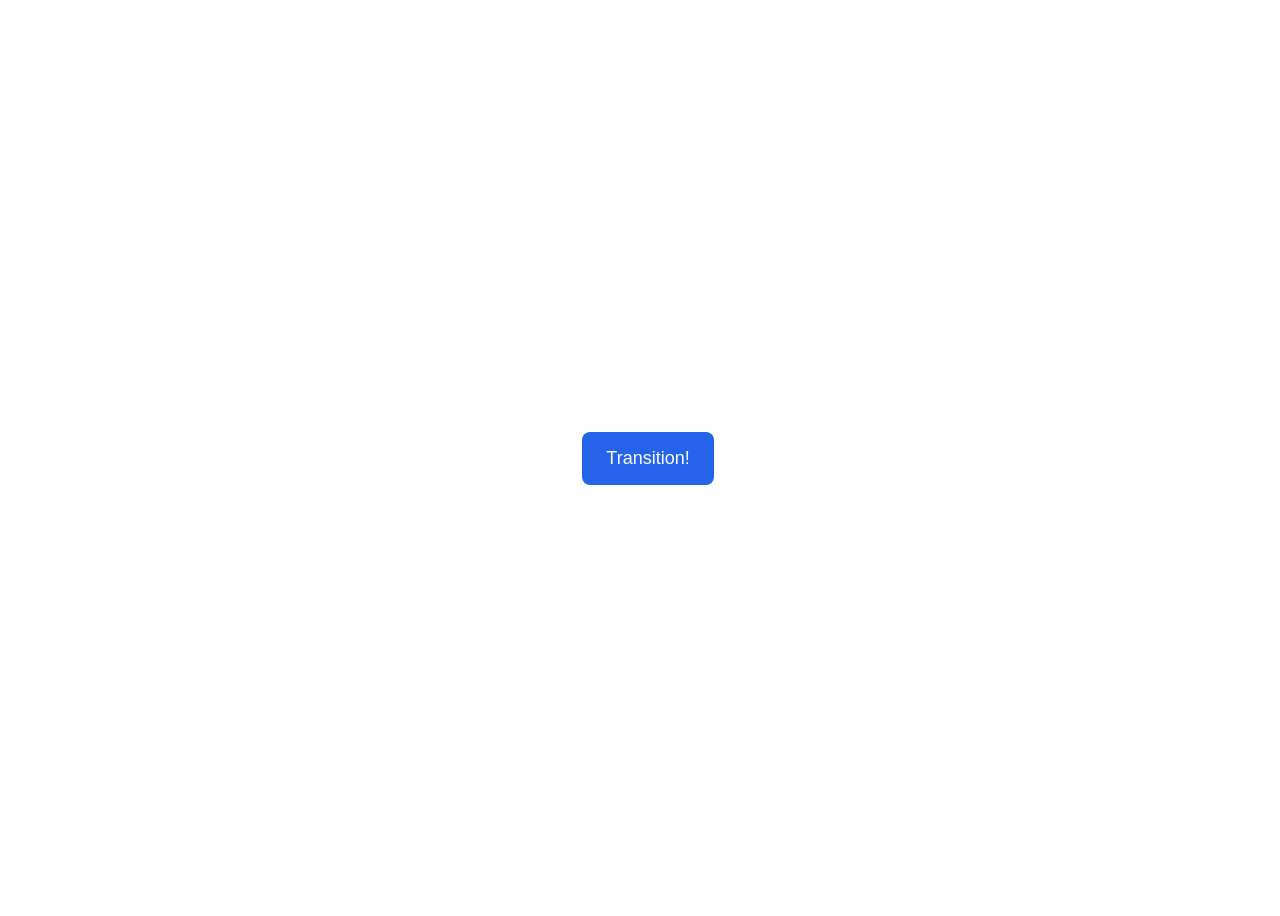
<file: advanced-html-css/animation/01-button-hover/index.html>
<!doctype html>
<html lang="en">
  <head>
    <meta charset="UTF-8" />
    <meta http-equiv="X-UA-Compatible" content="IE=edge" />
    <meta name="viewport" content="width=device-width, initial-scale=1.0" />
    <title>Button Hover</title>
    <link rel="stylesheet" href="style.css" />
  </head>

  <body>
    <div id="transition-container">
      <button>Transition!</button>
    </div>
  </body>
</html>
</file>
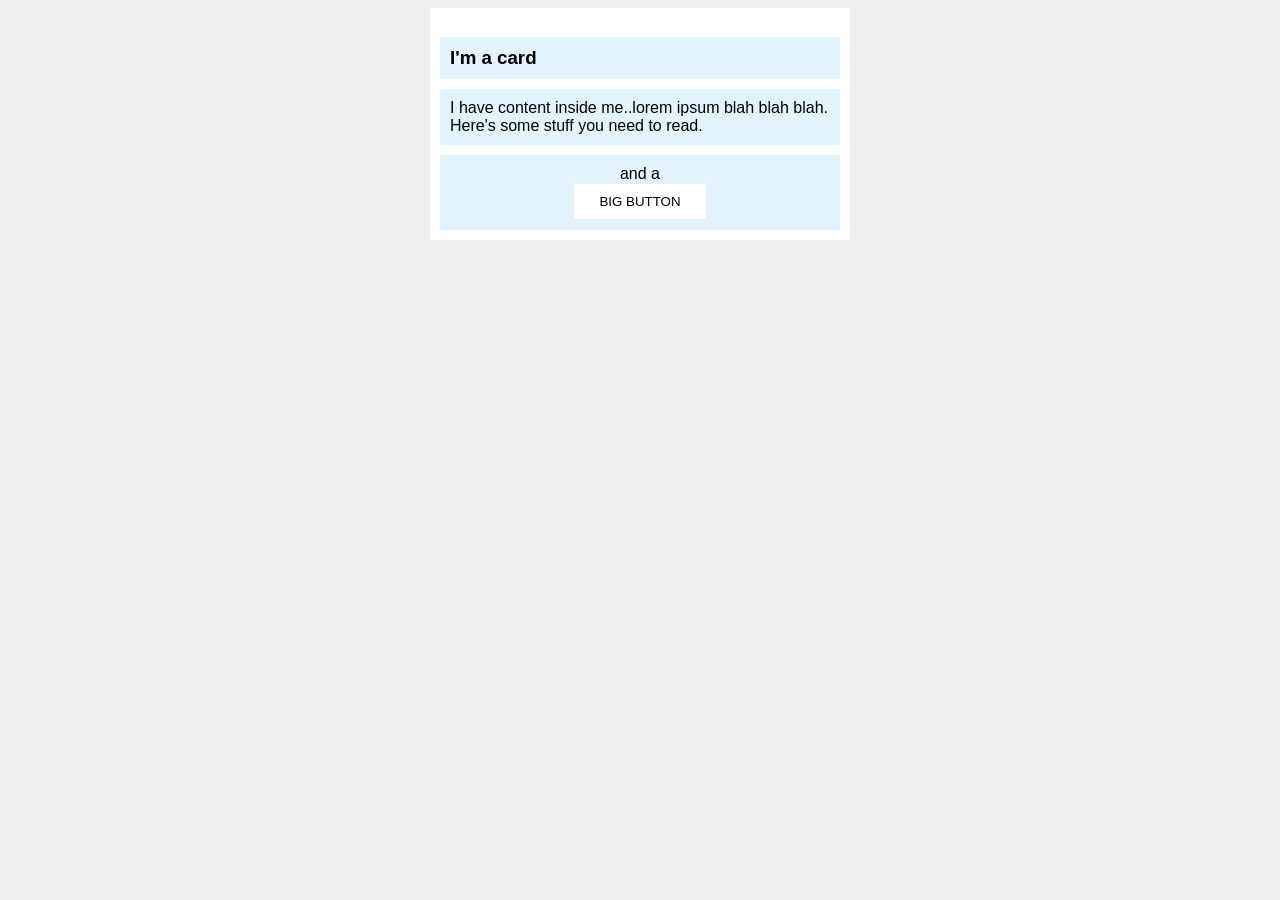
<file: foundations/block-and-inline/02-margin-and-padding-2/index.html>
<!DOCTYPE html>
<html lang="en">

<head>
  <meta charset="UTF-8">
  <meta http-equiv="X-UA-Compatible" content="IE=edge">
  <meta name="viewport" content="width=device-width, initial-scale=1.0">
  <title>Margin and Padding exercise 2</title>
  <link rel="stylesheet" href="style.css">
</head>

<body>
  <div class="card">
    <h3 class="title">I'm a card</h3>
    <div class="content">I have content inside me..lorem ipsum blah blah blah. Here's some stuff you need to read.</div>
    <div class="button-container">and a <button>BIG BUTTON</button></div>
  </div>
</body>

</html>
</file>
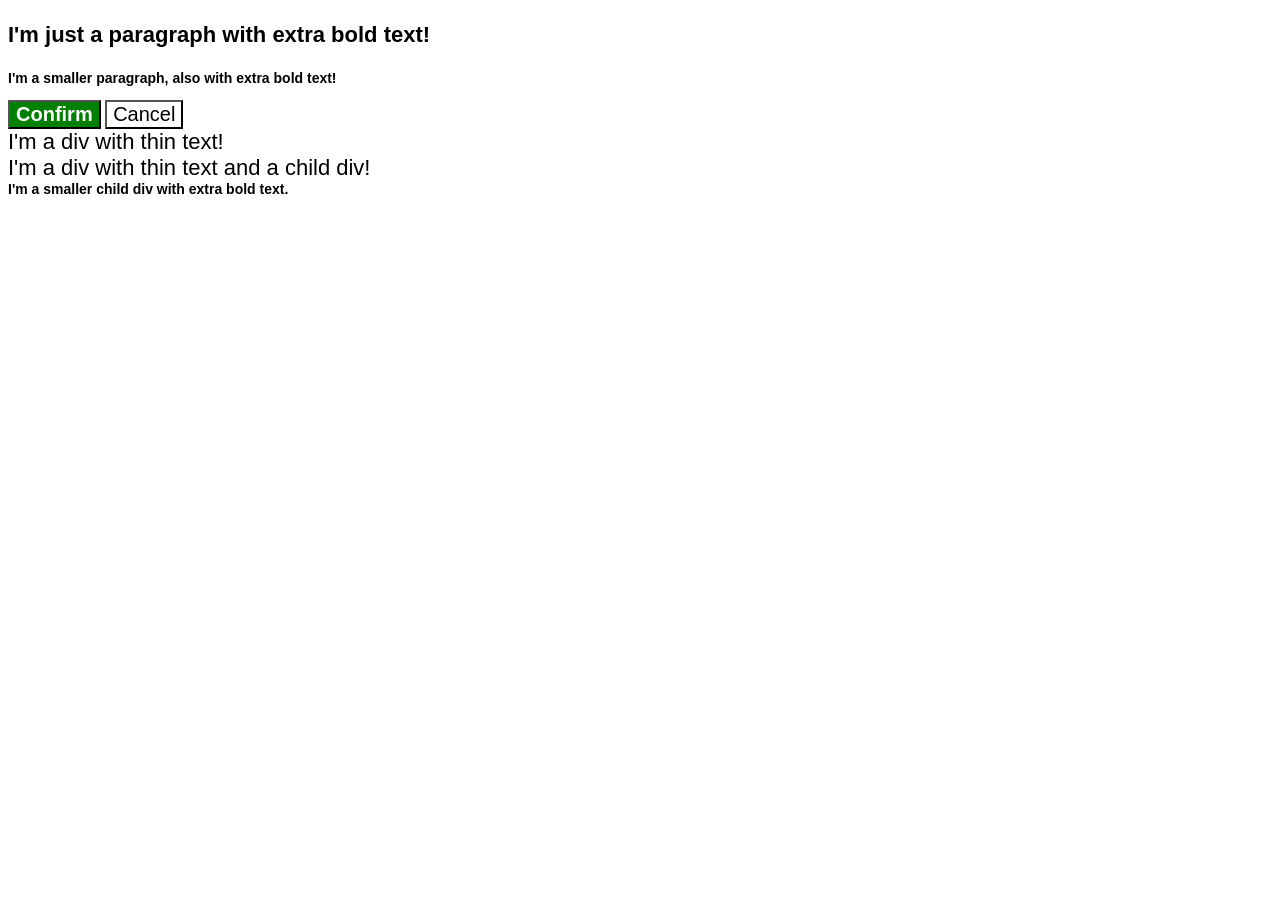
<file: foundations/cascade/01-cascade-fix/index.html>
<!DOCTYPE html>
<html lang="en">

<head>
  <meta charset="UTF-8">
  <meta http-equiv="X-UA-Compatible" content="IE=edge">
  <meta name="viewport" content="width=device-width, initial-scale=1.0">
  <title>Fix the Cascade</title>
  <link rel="stylesheet" href="style.css">
</head>

<body>
  <p class="para">I'm just a paragraph with extra bold text!</p>
  <p class="para small-para">I'm a smaller paragraph, also with extra bold text!</p>

  <button id="confirm-button" class="button confirm">Confirm</button>
  <button id="cancel-button" class="button cancel">Cancel</button>

  <div class="text">I'm a div with thin text!</div>
  <div class="text">I'm a div with thin text and a child div!
    <div class="text child">I'm a smaller child div with extra bold text.</div>
  </div>
</body>

</html>
</file>
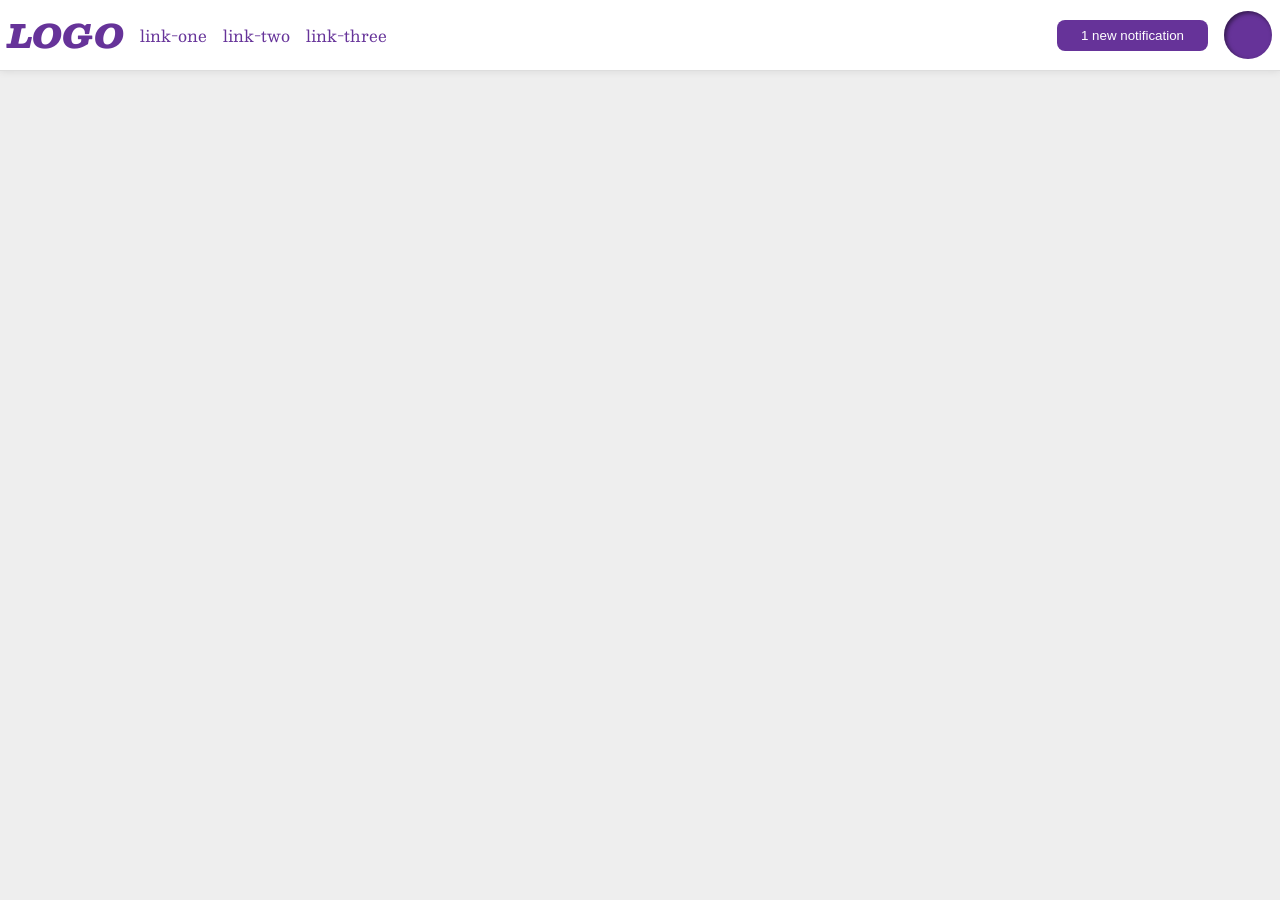
<file: foundations/flex/03-flex-header-2/index.html>
<!DOCTYPE html>
<html lang="en">

<head>
  <meta charset="UTF-8">
  <meta http-equiv="X-UA-Compatible" content="IE=edge">
  <meta name="viewport" content="width=device-width, initial-scale=1.0">
  <title>Flex Header 2</title>
  <link rel="stylesheet" href="style.css">
</head>

<body>
  <div class="header">
    <div class="left">
      <div class="logo">
        LOGO
      </div>
      <ul class="links">
        <li><a href="https://google.com">link-one</a></li>
        <li><a href="https://google.com">link-two</a></li>
        <li><a href="https://google.com">link-three</a></li>
      </ul>
    </div>

    <div class="right">
      <button class="notifications">
        1 new notification
      </button>
      <div class="profile-image"></div>
    </div>
  </div>
</body>

</html>
</file>
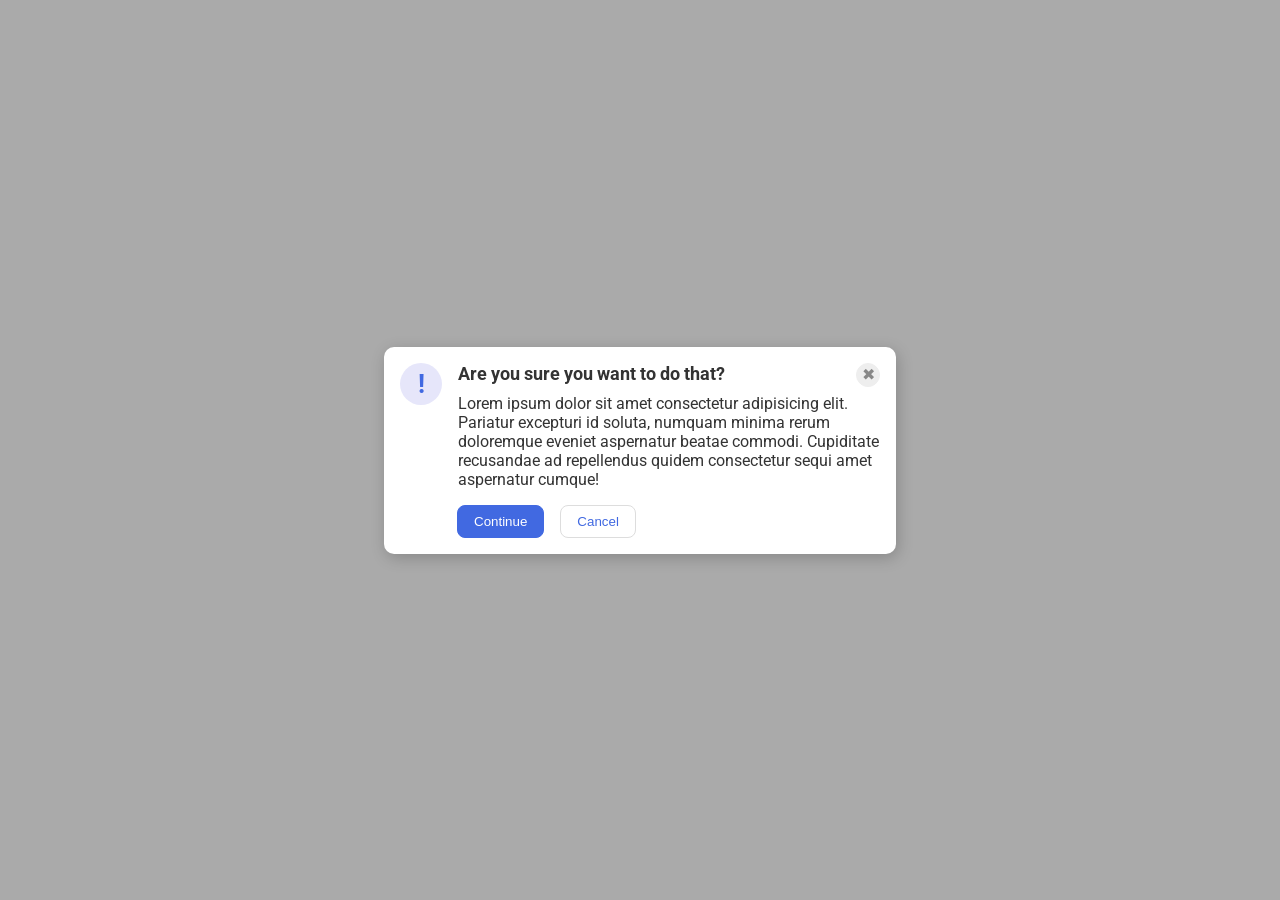
<file: foundations/flex/05-flex-modal/index.html>
<!DOCTYPE html>
<html lang="en">

<head>
  <meta charset="UTF-8">
  <meta http-equiv="X-UA-Compatible" content="IE=edge">
  <meta name="viewport" content="width=device-width, initial-scale=1.0">
  <link rel="stylesheet" href="style.css">
  <title>Modal</title>
</head>

<body>
  <div class="modal">
    <div class="top">
      <div class="icon">!</div>

      <div class="content">
        <div class="title-row">
          <div class="header">Are you sure you want to do that?</div>
          <button class="close-button">✖</button>
        </div>

        <div class="words">
          <div class="text">Lorem ipsum dolor sit amet consectetur adipisicing elit. Pariatur excepturi id soluta,
            numquam
            minima rerum doloremque eveniet aspernatur beatae commodi. Cupiditate recusandae ad repellendus quidem
            consectetur sequi amet aspernatur cumque!</div>
        </div>
      </div>
    </div>

    <div class="actions">
      <button class="continue">Continue</button>
      <button class="cancel">Cancel</button>
    </div>
  </div>
</body>

</html>
</file>
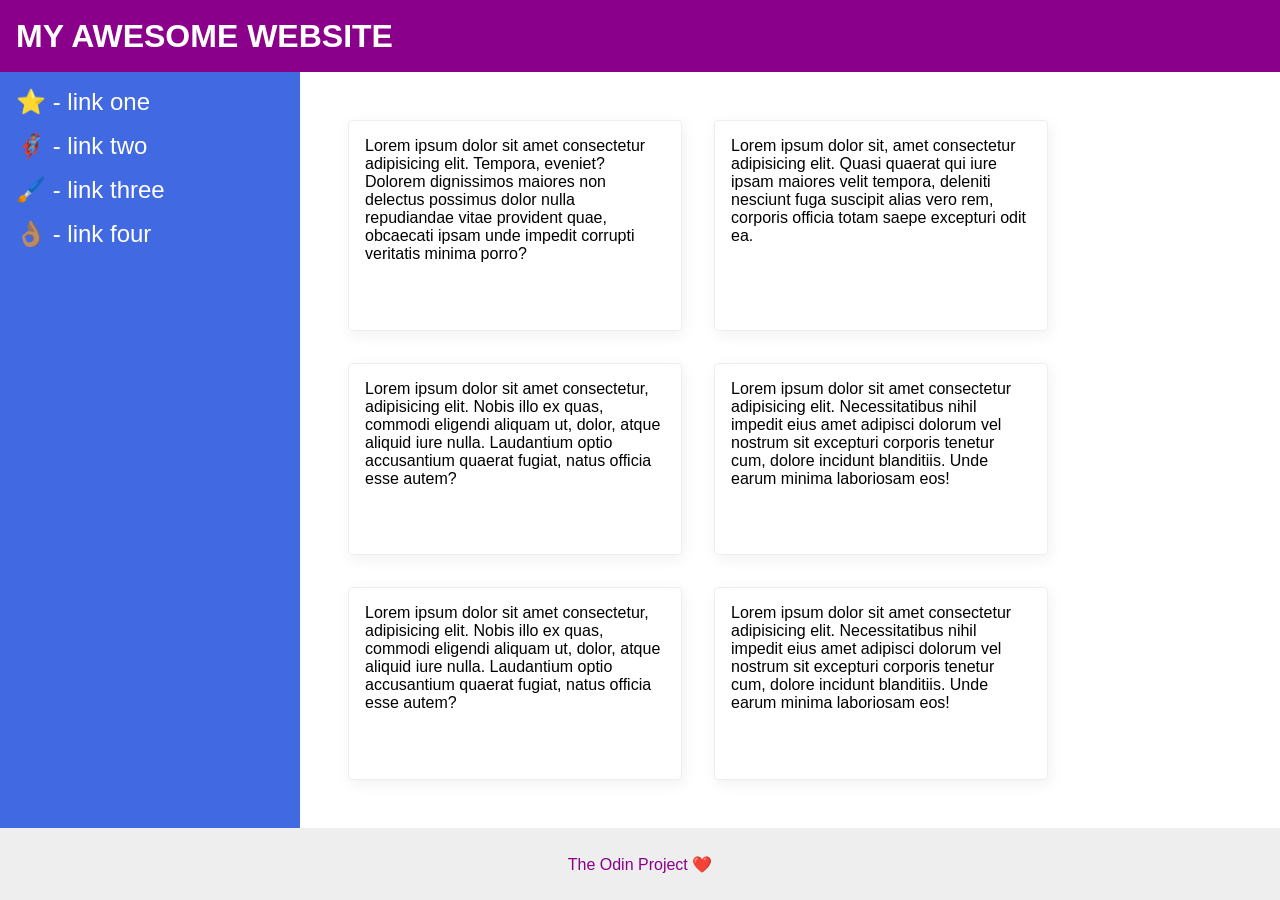
<file: foundations/flex/07-flex-layout-2/index.html>
<!DOCTYPE html>
<html lang="en">

<head>
  <meta charset="UTF-8">
  <meta http-equiv="X-UA-Compatible" content="IE=edge">
  <meta name="viewport" content="width=device-width, initial-scale=1.0">
  <title>The Holy Grail</title>
  <link rel="stylesheet" href="style.css">
</head>

<body>
  <div class="header">MY AWESOME WEBSITE</div>

  <div class="combo">
    <div class="sidebar">
      <ul>
        <li><a href="#">⭐ - link one</a></li>
        <li><a href="#">🦸🏽‍♂️ - link two</a></li>
        <li><a href="#">🖌️ - link three</a></li>
        <li><a href="#">👌🏽 - link four</a></li>
      </ul>
    </div>

    <div class="card-list">
      <div class="card">Lorem ipsum dolor sit amet consectetur adipisicing elit. Tempora, eveniet? Dolorem dignissimos
        maiores non delectus possimus dolor nulla repudiandae vitae provident quae, obcaecati ipsam unde impedit
        corrupti
        veritatis minima porro?</div>
      <div class="card">Lorem ipsum dolor sit, amet consectetur adipisicing elit. Quasi quaerat qui iure ipsam maiores
        velit tempora, deleniti nesciunt fuga suscipit alias vero rem, corporis officia totam saepe excepturi odit ea.
      </div>
      <div class="card">Lorem ipsum dolor sit amet consectetur, adipisicing elit. Nobis illo ex quas, commodi eligendi
        aliquam ut, dolor, atque aliquid iure nulla. Laudantium optio accusantium quaerat fugiat, natus officia esse
        autem?</div>
      <div class="card">Lorem ipsum dolor sit amet consectetur adipisicing elit. Necessitatibus nihil impedit eius amet
        adipisci dolorum vel nostrum sit excepturi corporis tenetur cum, dolore incidunt blanditiis. Unde earum minima
        laboriosam eos!</div>
      <div class="card">Lorem ipsum dolor sit amet consectetur, adipisicing elit. Nobis illo ex quas, commodi eligendi
        aliquam ut, dolor, atque aliquid iure nulla. Laudantium optio accusantium quaerat fugiat, natus officia esse
        autem?</div>
      <div class="card">Lorem ipsum dolor sit amet consectetur adipisicing elit. Necessitatibus nihil impedit eius amet
        adipisci dolorum vel nostrum sit excepturi corporis tenetur cum, dolore incidunt blanditiis. Unde earum minima
        laboriosam eos!</div>
    </div>
  </div>

  <div class="footer">
    The Odin Project ❤️
  </div>
</body>

</html>
</file>
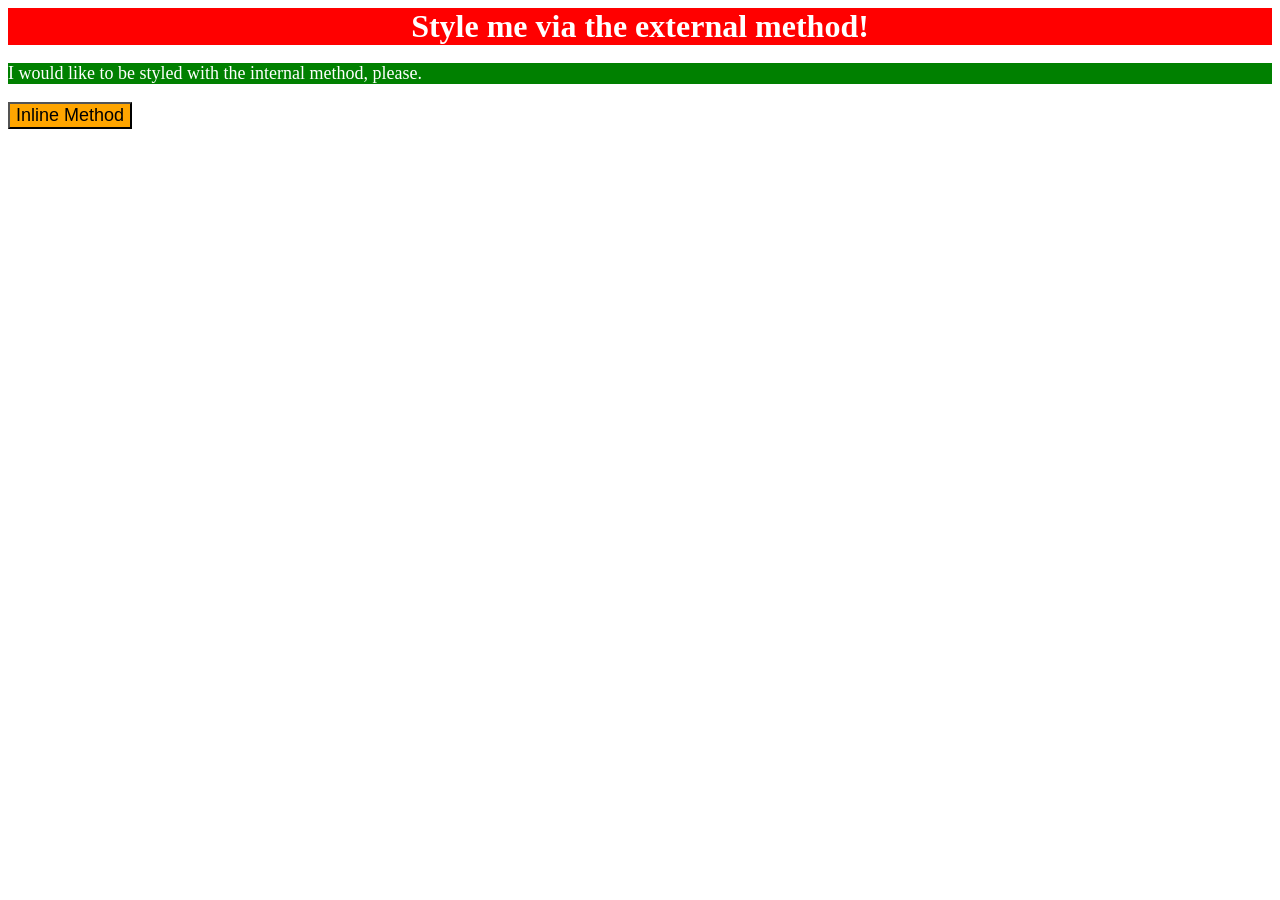
<file: foundations/intro-to-css/01-css-methods/index.html>
<!DOCTYPE html>
<html lang="en">

<head>
  <meta charset="UTF-8">
  <meta http-equiv="X-UA-Compatible" content="IE=edge">
  <meta name="viewport" content="width=device-width, initial-scale=1.0">
  <link rel="stylesheet" href="styles.css">
  <style>
    p {
      background-color: green;
      color: white;
      font-size: 18px;
    }
  </style>
  <title>Methods for Adding CSS</title>
</head>

<body>
  <div>Style me via the external method!</div>
  <p>I would like to be styled with the internal method, please.</p>
  <button style="background-color: orange; font-size: 18px;">Inline Method</button>
</body>

</html>
</file>
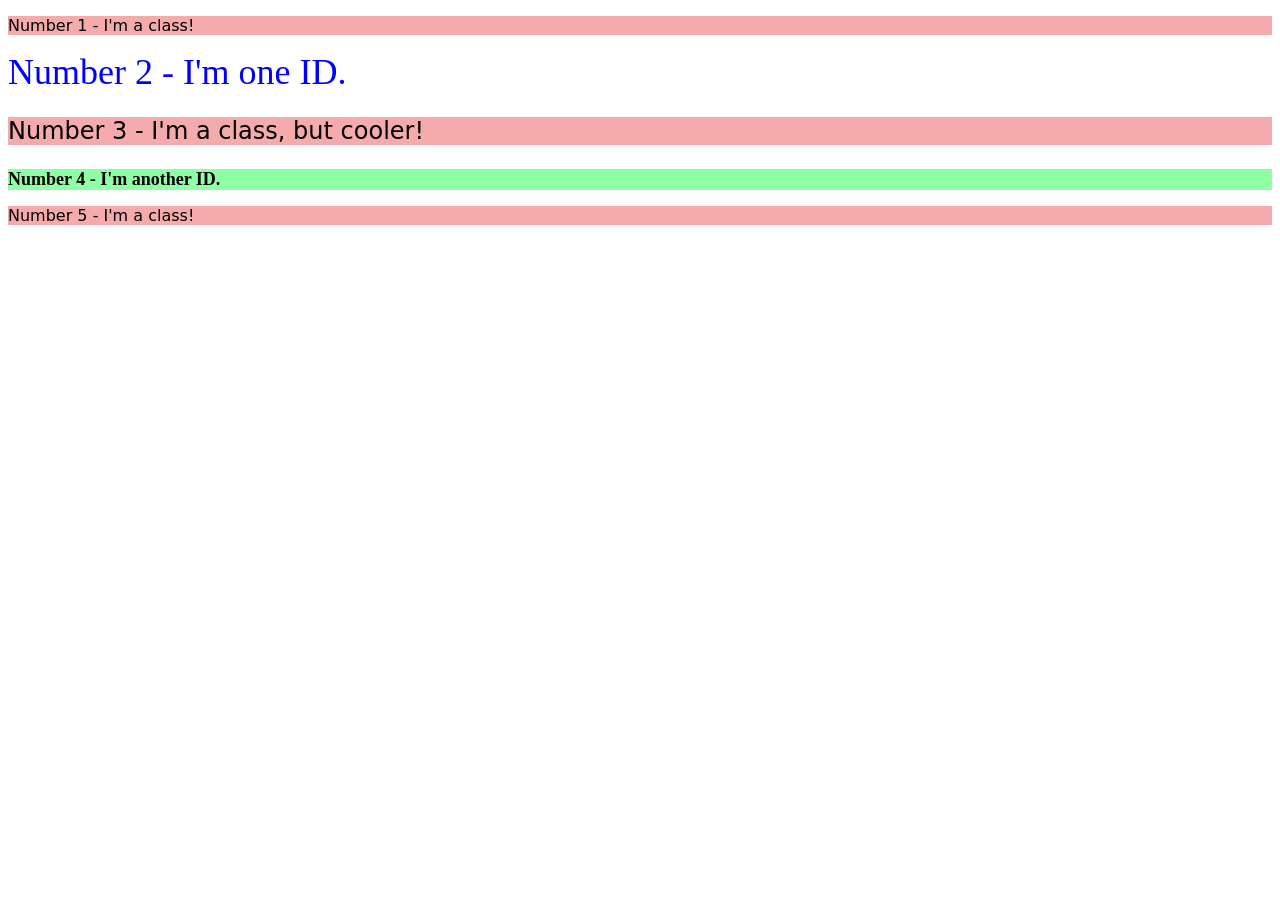
<file: foundations/intro-to-css/02-class-id-selectors/index.html>
<!DOCTYPE html>
<html lang="en">

<head>
  <meta charset="UTF-8">
  <meta http-equiv="X-UA-Compatible" content="IE=edge">
  <meta name="viewport" content="width=device-width, initial-scale=1.0">
  <title>Class and ID Selectors</title>
  <link rel="stylesheet" href="style.css">
</head>

<body>
  <p class="odd">Number 1 - I'm a class!</p>
  <div id="two">Number 2 - I'm one ID.</div>
  <p class="odd third">Number 3 - I'm a class, but cooler!</p>
  <div id="four">Number 4 - I'm another ID.</div>
  <p class="odd">Number 5 - I'm a class!</p>
</body>

</html>
</file>
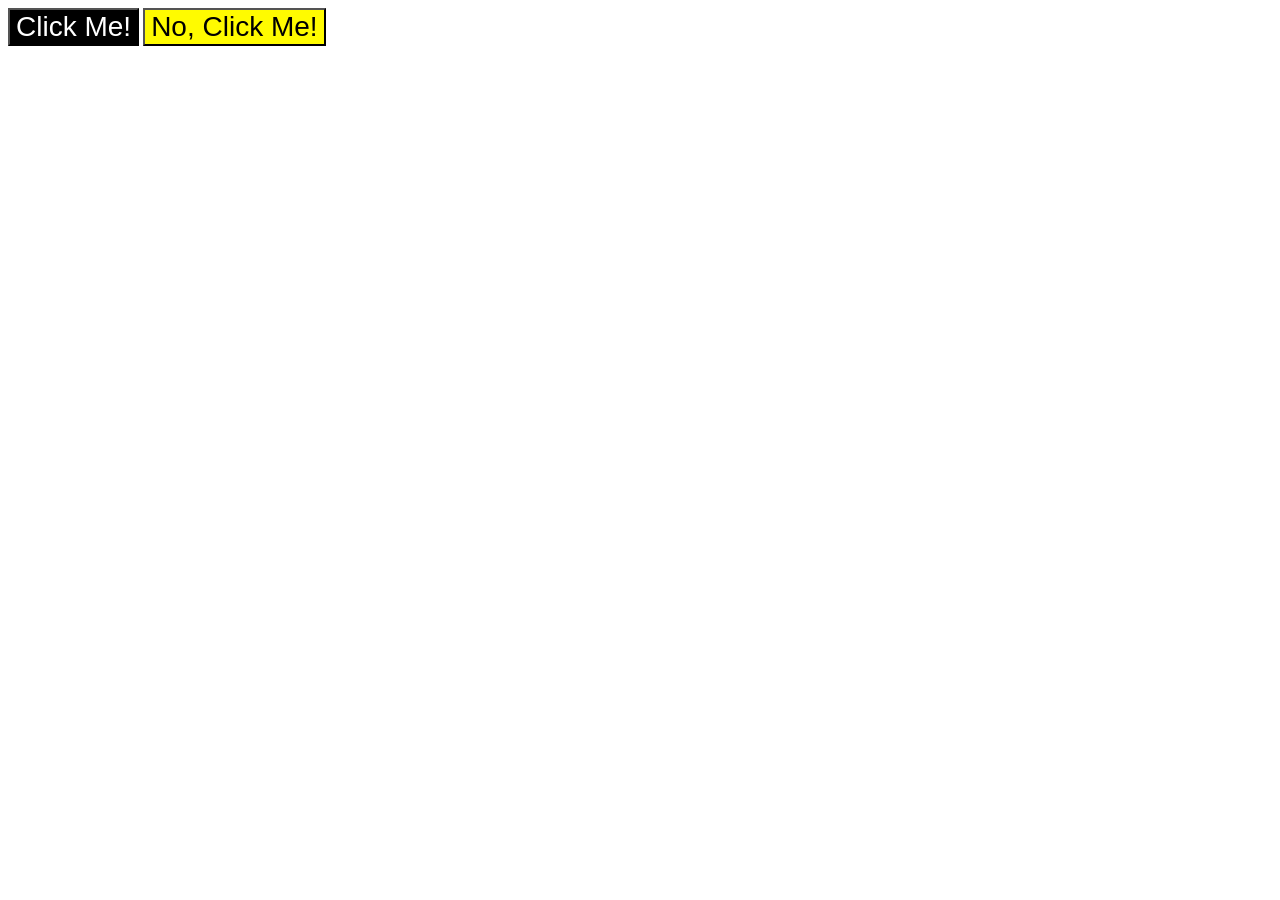
<file: foundations/intro-to-css/03-grouping-selectors/index.html>
<!DOCTYPE html>
<html lang="en">

<head>
  <meta charset="UTF-8">
  <meta http-equiv="X-UA-Compatible" content="IE=edge">
  <meta name="viewport" content="width=device-width, initial-scale=1.0">
  <title>Grouping Selectors</title>
  <link rel="stylesheet" href="style.css">
</head>

<body>
  <button class="click">Click Me!</button>
  <button class="no-click">No, Click Me!</button>
</body>

</html>
</file>
<file: advanced-html-css/animation/01-button-hover/style.css>
#transition-container {
  width: 100vw;
  height: 100vh;
  display: flex;
  flex-direction: column;
  justify-content: center;
  align-items: center;
  font-family: Arial, sans-serif;
}

button {
  border-radius: 8px;
  border: none;
  background-color: #2563eb;
  color: white;
  font-size: 18px;
  padding: 16px 24px;
  text-align: center;
  transition: transform 0.3s ease-in-out;
}

button:hover {
  transform: scale(1.2);
}
</file>
<file: foundations/block-and-inline/02-margin-and-padding-2/style.css>
body {
  background: #eee;
  font-family: sans-serif;
  font-size: 16px;
}

.card {
  width: 400px;
  height: auto;
  background: #fff;
  margin: 1px auto;
  padding: 10px;

}

.title {
  background: #e3f4ff;
  padding: 10px;
  margin-bottom: 10px;
}

.content {
  background: #e3f4ff;
  padding: 10px;
}

.button-container {
  background: #e3f4ff;
  padding: 10px;
  margin-top: 10px;
  margin-bottom: px;
  text-align: center;
}

button {
  background: white;
  border: 1px solid #eee;
  display: block;
  padding: 10px 25px;
  margin-left: auto;
  margin-right: auto;
}
</file>
<file: foundations/cascade/01-cascade-fix/style.css>
body {
  font-family: Arial, Helvetica, sans-serif;
}

.para,
.small-para {
  color: hsl(0, 0%, 0%);
  font-weight: 800;
}

.para.small-para {
  font-size: 14px;
  font-weight: 800;
}

.para {
  font-size: 22px;
}

#confirm-button {
  background: green;
  color: white;
  font-weight: bold;
}

.button {
  background-color: rgb(255, 255, 255);
  color: rgb(0, 0, 0);
  font-size: 20px;
}

div.text {
  color: rgb(0, 0, 0);
  font-size: 22px;
  font-weight: 100;
}

.text .child {
  color: rgb(0, 0, 0);
  font-weight: 800;
  font-size: 14px;
}
</file>
<file: foundations/flex/03-flex-header-2/style.css>
/* this is some magical font-importing.  
you'll learn about it later. */
@import url('https://fonts.googleapis.com/css2?family=Besley:ital,wght@0,400;1,900&display=swap');

body {
  margin: 0;
  background: #eee;
  font-family: Besley, serif;
}

.header {
  background: white;
  border-bottom: 1px solid #ddd;
  box-shadow: 0 0 8px rgba(0, 0, 0, .1);
  display: flex;
  justify-content: space-between;
  padding: 8px;
  align-items: center;
}

.profile-image {
  background: rebeccapurple;
  box-shadow: inset 2px 2px 4px rgba(0, 0, 0, .5);
  border-radius: 50%;
  width: 48px;
  height: 48px;
}

.logo {
  color: rebeccapurple;
  font-size: 32px;
  font-weight: 900;
  font-style: italic;
}

button {
  border: none;
  border-radius: 8px;
  background: rebeccapurple;
  color: white;
  padding: 8px 24px;
}

a {
  /* this removes the line under our links */
  text-decoration: none;
  color: rebeccapurple;
}

ul {
  list-style-type: none;
  display: flex;
  margin: 0;
  padding: 0;
}

.right {
  display: flex;
  justify-content: flex-end;
  align-items: center;
  gap: 16px;
}

.left {
  display: flex;
  justify-content: flex-start;
  align-items: center;
  gap: 16px;
}

.links {
  display: flex;
  gap: 16px;
}
</file>
<file: foundations/flex/05-flex-modal/style.css>
@import url('https://fonts.googleapis.com/css2?family=Roboto:wght@400;700&display=swap');

html,
body {
  height: 100%;
}

body {
  font-family: Roboto, sans-serif;
  margin: 0;
  background: #aaa;
  color: #333;
  /* I'll give you this one for free lol */
  display: flex;
  align-items: center;
  justify-content: center;
  /* border: #333 solid 5px; */
  /* padding: 0; */
}

.modal {
  background: white;
  width: 480px;
  border-radius: 10px;
  box-shadow: 2px 4px 16px rgba(0, 0, 0, .2);
  display: flex;
  flex-direction: column;
  gap: 16px;
  padding: 16px;
  /* border: #333 solid 5px; */
  align-content: flex-start;
}

.icon {
  color: royalblue;
  font-size: 26px;
  font-weight: 700;
  background: lavender;
  width: 42px;
  height: 42px;
  border-radius: 50%;
  display: flex;
  align-items: center;
  justify-content: center;
  flex-direction: column;
  flex-shrink: 0;
}

.close-button {
  background: #eee;
  border-radius: 50%;
  color: #888;
  font-weight: 400;
  font-size: 16px;
  height: 24px;
  width: 24px;
  display: flex;
  align-items: center;
  justify-content: center;
  border: 1px solid #eee;
  padding: 0;
}

button {
  cursor: pointer;
  padding: 8px 16px;
  border-radius: 8px;
}

button.continue {
  background: royalblue;
  border: 1px solid royalblue;
  color: white;
}

button.cancel {
  background: white;
  border: 1px solid #ddd;
  color: royalblue;
}

.header {
  font-weight: 700;
  font-size: 18px;
  /* border: #333 solid 5px; */
  margin: 0 0 10px 0;
}

.top {
  display: flex;
  gap: 16px;
  align-items: flex-start;
}

.words {
  display: flex;
  flex-direction: column;
  /* border: #333 solid 5px; */
  margin: 0;
}

.title-row {
  display: flex;
  justify-content: space-between;
  align-items: flex-start;
  gap: 16px;
}

.actions {
  display: flex;
  gap: 16px;
  /* border: #333 solid 5px; */
  margin-left: 57px;
}
</file>
<file: foundations/flex/07-flex-layout-2/style.css>
body {
  font-family: -apple-system, BlinkMacSystemFont, 'Segoe UI', Roboto, Oxygen, Ubuntu, Cantarell, 'Open Sans', 'Helvetica Neue', sans-serif;
  margin: 0;
  min-height: 100vh;
  display: flex;
  flex-direction: column;
}

.header {
  height: 72px;
  background: darkmagenta;
  color: white;
  display: flex;
  align-items: center;
  padding: 0 16px;
  font-size: 32px;
  font-weight: 900;
}

.footer {
  height: 72px;
  background: #eee;
  color: darkmagenta;
  display: flex;
  justify-content: center;
  align-items: center;
}

.sidebar {
  width: 300px;
  background: royalblue;
  box-sizing: border-box;
  flex-shrink: 0;
  padding: 16px;
}

ul {
  list-style: none;
  margin: 0;
  padding: 0;
}

li {
  margin-bottom: 16px;
}

a {
  color: white;
  text-decoration: none;
  font-size: 24px;
}

.card {
  border: 1px solid #eee;
  box-shadow: 2px 4px 16px rgba(0, 0, 0, .06);
  border-radius: 4px;
  width: 300px;
  padding: 16px
}

.card-list {
  display: flex;
  flex-wrap: wrap;
  gap: 32px;
  padding: 48px;
}

.combo {
  display: flex;
  flex: 1;
}
</file>
<file: foundations/intro-to-css/01-css-methods/styles.css>
div {
    background-color: red;
    color: white;
    font-size: 32px;
    text-align: center;
    font-weight: bold;
}
</file>
<file: foundations/intro-to-css/02-class-id-selectors/style.css>
/* Add CSS Styling */
.odd {
    background-color: rgb(245, 171, 171);
    font-family: Verdana, "DejaVu Sans", sans-serif;
}

#two {
    color: #0000FF;
    font-size: 36px;
}

.third {
    font-size: 24px;
}

#four {
    background-color: hsl(132, 100%, 78%);
    font-size: 18px;
    font-weight: bold;
}
</file>
<file: foundations/intro-to-css/03-grouping-selectors/style.css>
/* Add CSS Styling */
.click,
.no-click {
    font-size: 28px;
    font-family: Helvetica, "Times New Roman", sans-serif;
}

.click {
    background-color: rgb(0, 0, 0);
    color: hsl(0, 0%, 100%);
}

.no-click {
    background-color: rgb(255, 251, 0);
}
</file>
